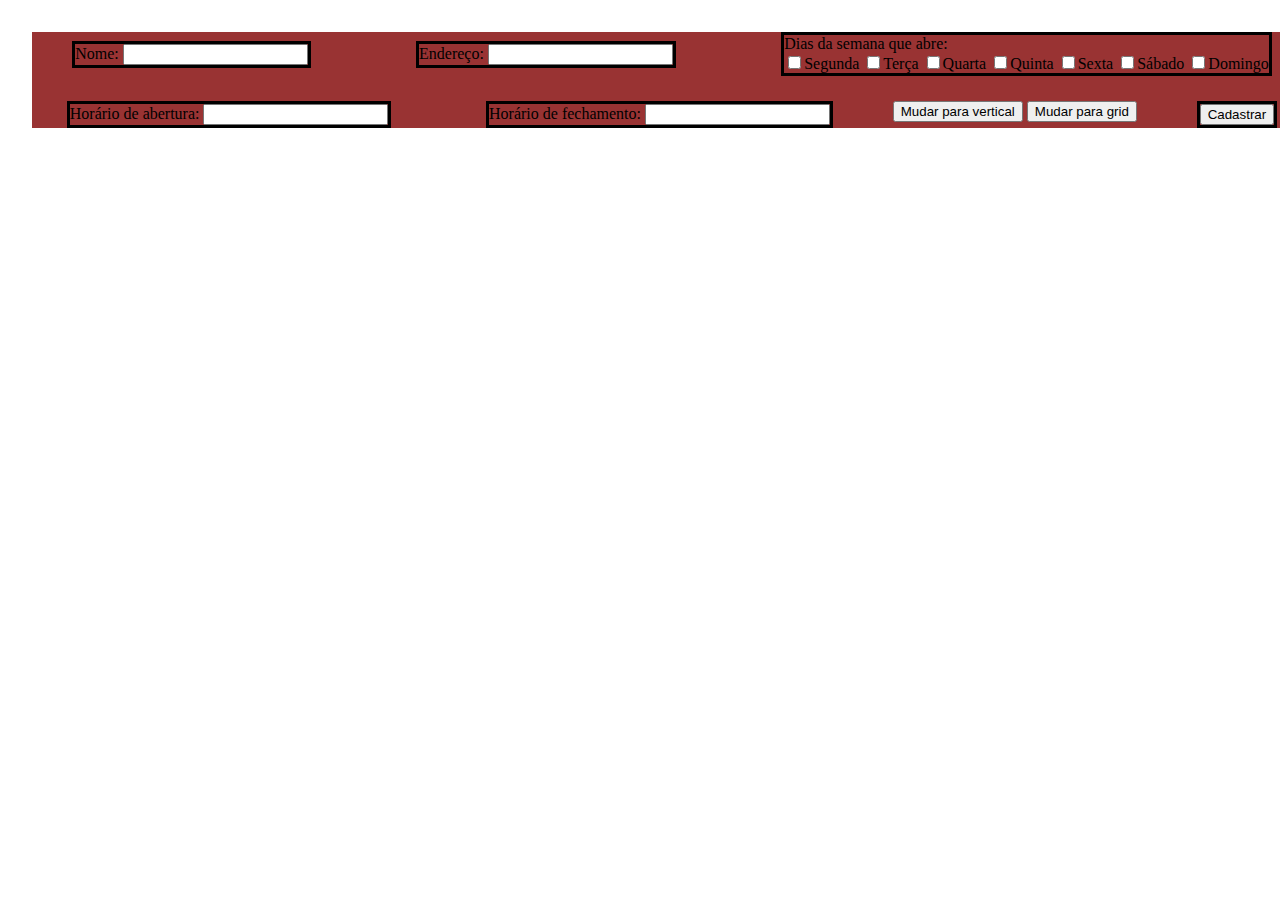
<file: index.html>
<!DOCTYPE html>
<html lang="en">

<head>
    <meta charset="UTF-8">
    <meta http-equiv="X-UA-Compatible" content="IE=edge">
    <meta name="viewport" content="width=device-width, initial-scale=1.0">
    <link rel="stylesheet" href="style.css">
    <title>Atividade 3.1</title>
</head>

<body>
    <div class="container">

       <div id="flexForm">

            <div class="formItem" style="grid-area: i1;">
                <label class="field" for="Name">Nome:</label>
                <input type="text" name="Name" id="Name">
            </div>

            <div class="formItem" style="grid-area: i2;">
                <label class="field" for="address">Endereço:</label>
                <input type="text" name="address" id="address">
            </div>
            
            <div class="formItem" style="grid-area: i3;">
                <label for="operation">Dias da semana que abre:</label><br>
                <input id="Segunda" type="checkbox" name="Segunda" value="Segunda">Segunda
                <input id="Terça" type="checkbox" name="Terça" value="Terça">Terça      
                <input id="Quarta" type="checkbox" name="Quarta" value="Quarta">Quarta
                <input id="Quinta" type="checkbox" name="Quinta" value="Quinta">Quinta
                <input id="Sexta" type="checkbox" name="Sexta" value="Sexta">Sexta
                <input id="Sábado" type="checkbox" name="Sábado" value="Sábado">Sábado
                <input id="Domingo" type="checkbox" name="Domingo" value="Domingo">Domingo
            </div>

            <div class="formItem" style="grid-area: i4;">
                <label class="field" for="open">Horário de abertura:</label>
                <input type="text" name="open" id="open">
            </div>

            <div class="formItem" style="grid-area: i5;">
                <label class="field" for="close">Horário de fechamento:</label>
                <input type="text" name="close" id="close">
            </div>
            
            <div class="formItem" style="order: 6; grid-area: i6;">
                <button id="submit" type="submit">Cadastrar</button>
            </div>

            <div class="responsividade">
                <button id="vertical">Mudar para vertical</button>
                <button id="grid">Mudar para grid</button>
            </div>
            

        </div>
    </div>

</body>
<script src="javaScript.js"></script>

</html>
</file>
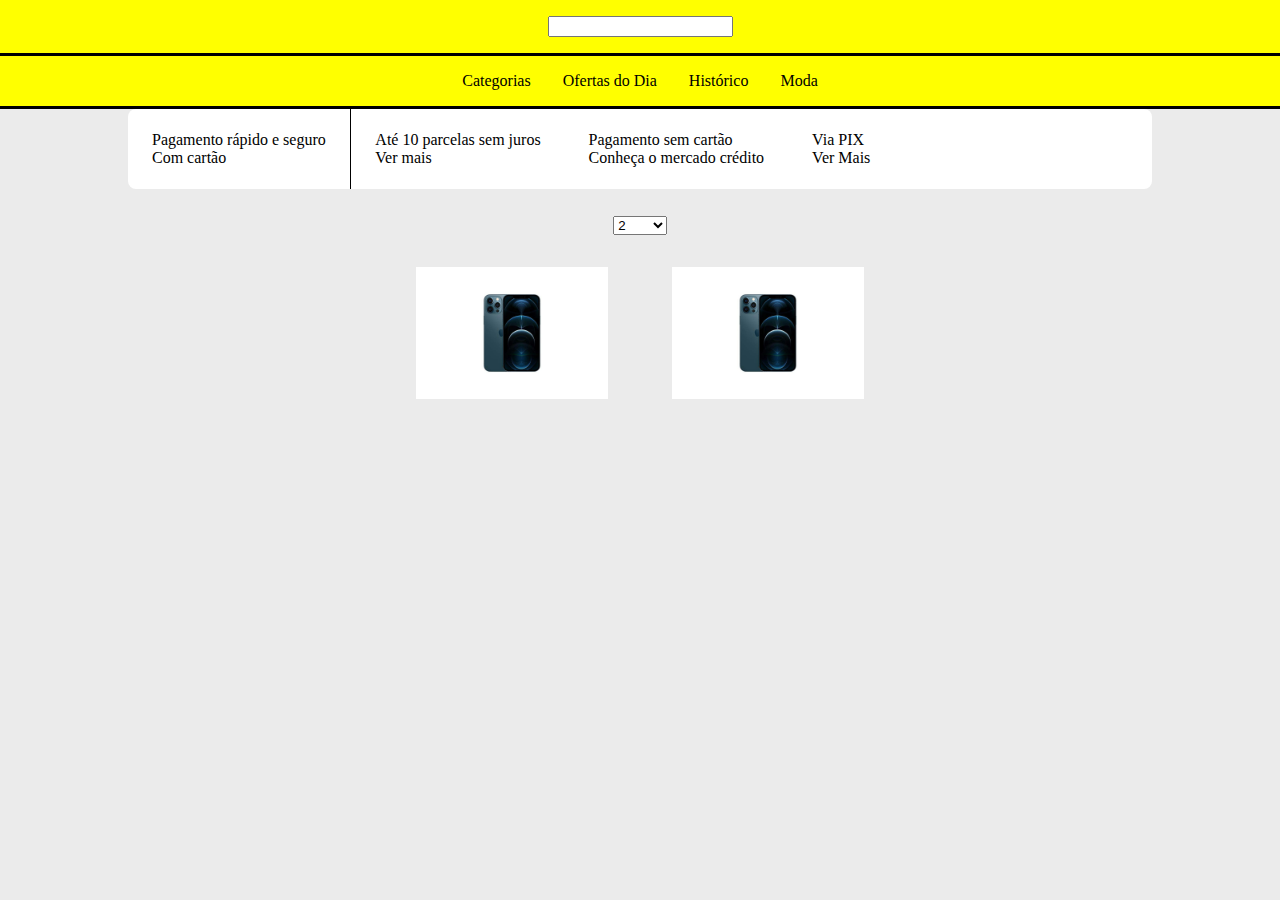
<file: atividade 3.2/index.html>
<!DOCTYPE html>
<html lang="en">

<head>
    <meta charset="UTF-8">
    <meta http-equiv="X-UA-Compatible" content="IE=edge">
    <meta name="viewport" content="width=device-width, initial-scale=1.0">
    <link rel="stylesheet" href="style.css">
    <title>Atividade 3.2</title>
</head>

<body>
    <div class="container">
        <header>
            <div class="searchBar">
                <input type="text">
            </div>
            <nav>
                <ul>
                    <li>Categorias</li>
                    <li>Ofertas do Dia</li>
                    <li>Histórico</li>
                    <li>Moda</li>
                </ul>
            </nav>
        </header>

        <section class="beneficios">
            <article class="pagamento">
                Pagamento rápido e seguro<br>Com cartão
            </article>
            <span class="divisao"></span>
            <article>Até 10 parcelas sem juros<br>Ver mais</article>
            <article>Pagamento sem cartão<br>Conheça o mercado crédito</article>
            <article>Via PIX<br>Ver Mais</article>
        </section>

        <select name="quantidade-itens" id="itens" onchange="quantidadeItens(this)">
            <option value="2">2</option>
            <option value="3">3</option>
            <option value="5">5</option>
        </select>

        <section class="products">
            <article class="product" id="first">
                <img src="./celular.jpeg.jpeg" width="100" alt="celular">
            </article>
            <article class="product" id="second">
                <img src="./celular.jpeg.jpeg" width="100" alt="celular">
            </article>
            <article class="product" id="third">
                <img src="./celular.jpeg.jpeg" width="100" alt="celular">
            </article>
            <article class="product" id="fourth">
                <img src="./celular.jpeg.jpeg" width="100" alt="celular">
            </article>
            <article class="product" id="fifth">
                <img src="./celular.jpeg.jpeg" width="100" alt="celular">
            </article>
        </section>
    </div>
</body>
<script src="javaScript.js"></script>

</html>
</file>
<file: style.css>
/* start reset */

html {
    box-sizing: border-box;
    font-size: 16px;
  }
  
  *, *:before, *:after {
    box-sizing: inherit;
  }
  
  body, h1, h2, h3, h4, h5, h6, p, ol, ul {
    margin: 0;
    padding: 0;
    font-weight: normal;
  }
  
  ol, ul {
    list-style: none;
  }
  
  img {
    max-width: 100%;
    height: auto;
  }

  /* end reset */

  body {
    overflow-x: hidden;
}

.container {
    display: flex;
    margin: 2em;
    width: 100%;
    background-color: rgb(153, 51, 51)
    
}

#flexForm {
    display: flex;
    gap: 25px;
    flex-wrap: wrap;
    
}

.formItem {
    margin: auto;
    border-style: solid;
}

.input {
    width: 250px;
}
</file>
<file: atividade 3.2/style.css>
/* start reset */

html {
    box-sizing: border-box;
    font-size: 16px;
  }
  
  *, *:before, *:after {
    box-sizing: inherit;
  }
  
  body, h1, h2, h3, h4, h5, h6, p, ol, ul {
    margin: 0;
    padding: 0;
    font-weight: normal;
  }
  
  ol, ul {
    list-style: none;
  }
  
  img {
    max-width: 100%;
    height: auto;
  }

  /* end reset */

  ul {
    list-style: none;
}

body {
    background-color: rgb(235, 235, 235);
}

.container {
    display: flex;
    flex-direction: column;
}

header {
    display: flex;
    flex-direction: column;
    background-color: yellow;
    width: 100%;
}

.searchBar {
    margin: 1em auto;
}

nav {
    border-top: 0.2em solid #000;
    border-bottom: 0.2em solid #000;
}

nav>ul {
    display: flex;
    justify-content: center;
}

ul>li {
    margin: 1em;
}

.beneficios {
    width: 80vw;
    height: 5em;
    background-color: #fff;
    display: flex;
    margin: 0 auto;
    align-items: center;
    border-radius: 0.5em;
}

.beneficios>article {
    margin: 1.5em;
}

.divisao {
    width: 0.1em;
    height: 5em;
    background-color: #000;
}

#itens {
    width: 4em;
    margin: 2em auto 0 auto;
}

.products {
    max-width: 70vw;
    margin: auto;
    display: flex;
    justify-content: center;
    flex-wrap: wrap;
}

.product {
    padding: 1em;
    background-color: #fff;
    margin: 2em;
    width: 15vw;
    display: none;
    justify-content: center
}

#first {
    display: flex;
}

#second {
    display: flex;
}
</file>
